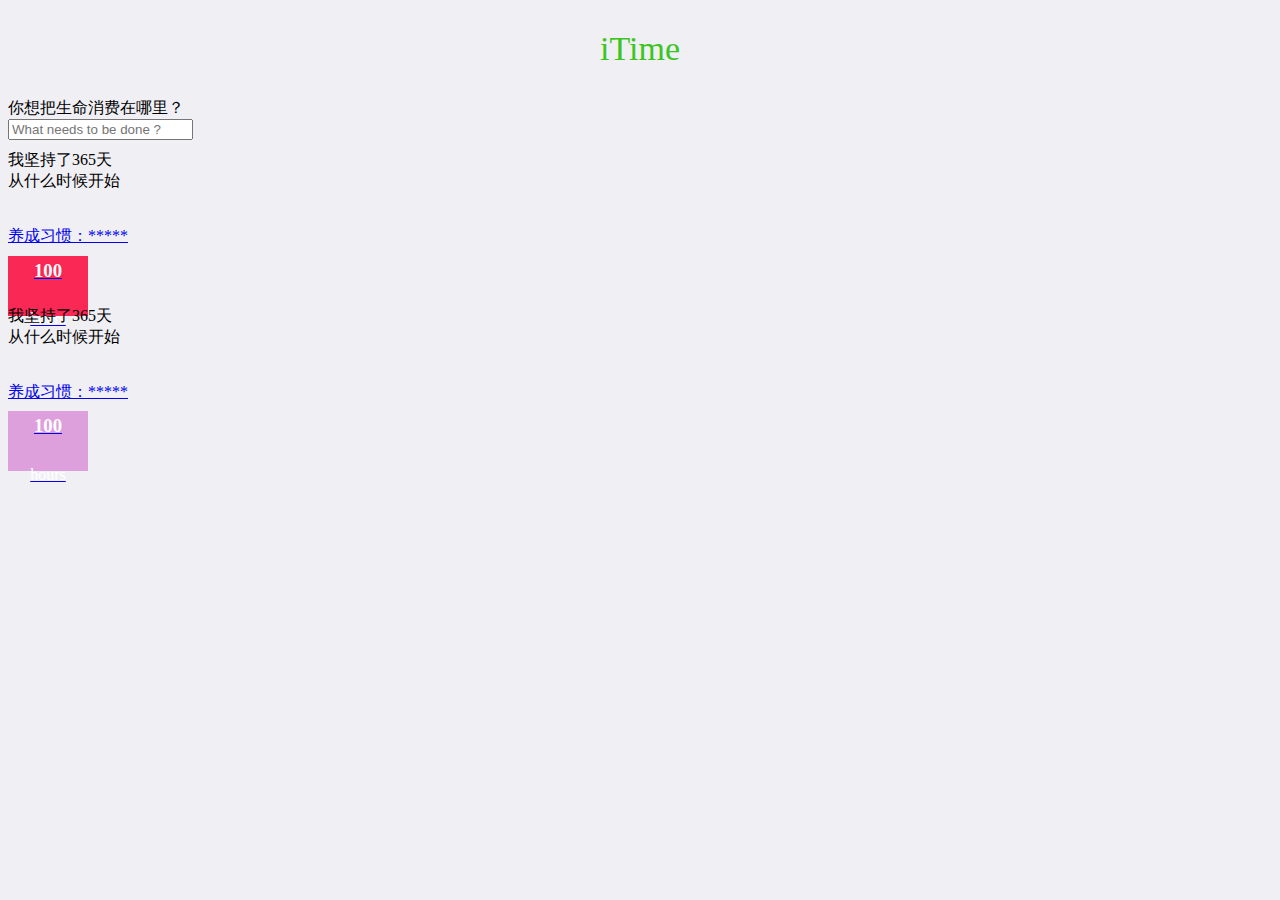
<file: index.html>
<!DOCTYPE html>
<html>

<head>
    <meta charset="utf-8">
    <title>时间积累</title>
    <meta name="viewport" content="width=device-width,initial-scale=1,minimum-scale=1,maximum-scale=1,user-scalable=no" />
    <link rel="stylesheet" href="https://res.wx.qq.com/open/libs/weui/1.1.1/weui.css">
    <link rel="stylesheet" href="css/master.css">
</head>

<body>
    <div id="container" class="container">
        <div class="">
            <h1 class="iTime_title">iTime</h1>
           
        
            <div class="weui-cells__title">你想把生命消费在哪里？</div>
		            <div class="weui-cells">
		            <div class="weui-cell">
		                <div class="weui-cell__bd">
		                    <input class="weui-input" id="iTime" type="text" placeholder="What needs to be done ?">
		                </div>
		            </div>
	        </div>

   
            <div class="page__bd mt10">
        
        
        <div class="weui-panel">
            <div class="weui-panel__hd weui-flex"> 
            	<div class="weui-flex__item">我坚持了365天</div>
            <div class="weui-flex__item weui-cell__ft">从什么时候开始</div>
            </div>
            <div class="weui-panel__bd">
                <div class="weui-media-box weui-media-box_small-appmsg">
                    <div class="weui-cells">
                        <a class="weui-cell weui-cell_access" href="#">
                            <div class="weui-cell__hd">
                            	<img />
                            </div>
                            <div class="weui-cell__bd weui-cell_primary">
                                <p>养成习惯：*****</p>
                            </div>
                            <div class="weui-cell_primary timenum">
                                <h3>100</h3>hours
                            </div>
                        </a>
                        
                    </div>
                </div>
            </div>
            
        </div>
        <div class="weui-panel">
            <div class="weui-panel__hd weui-flex"> 
            	<div class="weui-flex__item">我坚持了365天</div>
            <div class="weui-flex__item weui-cell__ft">从什么时候开始</div>
            </div>
            <div class="weui-panel__bd">
                <div class="weui-media-box weui-media-box_small-appmsg">
                    <div class="weui-cells">
                        <a class="weui-cell weui-cell_access" href="#">
                            <div class="weui-cell__hd">
                            	<img />
                            </div>
                            <div class="weui-cell__bd weui-cell_primary">
                                <p>养成习惯：*****</p>
                            </div>
                            <div class="weui-cell_primary timenum plum">
                                <h3>100</h3>hours
                            </div>
                        </a>
                        
                    </div>
                </div>
            </div>
            
        </div>
        
    </div>
        </div>
    </div>

    <script src='js/master.js'></script>

</body>

</html>
</file>
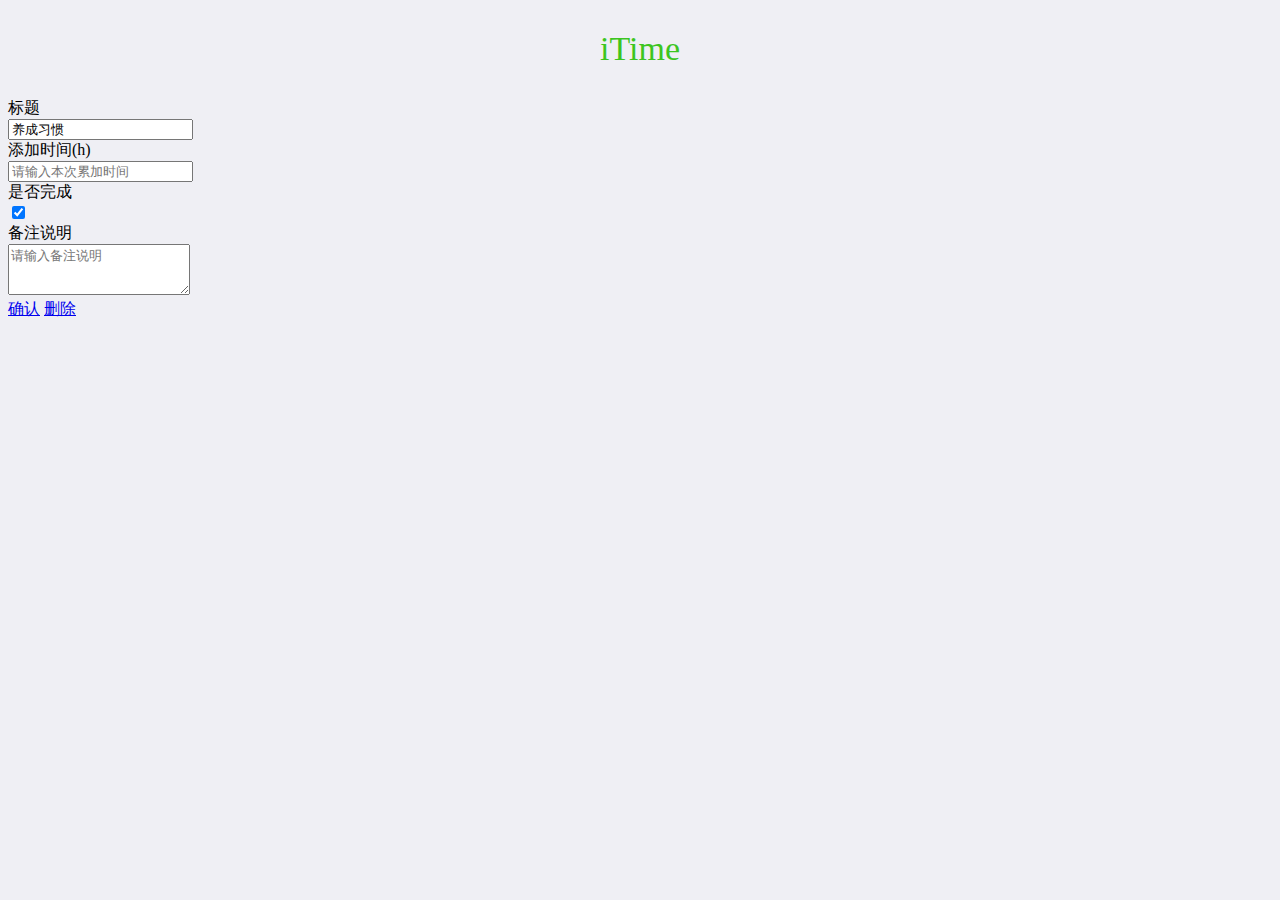
<file: detail.html>
<!DOCTYPE html>
<html>

	<head>
		<meta charset="utf-8">
		<title>时间积累</title>
		<meta name="viewport" content="width=device-width,initial-scale=1,minimum-scale=1,maximum-scale=1,user-scalable=no" />
        <link rel="stylesheet" href="https://res.wx.qq.com/open/libs/weui/1.1.1/weui.css">
		<link rel="stylesheet" href="css/master.css">
	</head>

	<body>
		<div id="container" class="container">
			<div class="">
				<h1 class="iTime_title">iTime</h1>
				
			<div class="page__bd">
  
        <div class="weui-cells weui-cells_form">
            <div class="weui-cell">
                <div class="weui-cell__hd"><label class="weui-label">标题</label></div>
                <div class="weui-cell__bd">
                    <input class="weui-input" type="text" value="养成习惯">
                </div>
            </div>
            
            <div class="weui-cell">
                <div class="weui-cell__hd"><label for="" class="weui-label">添加时间(h)</label></div>
                <div class="weui-cell__bd">
                    <input class="weui-input" type="number" pattern="[0-9]*" placeholder="请输入本次累加时间">
                </div>
            </div>
            
        </div>
    
        <div class="weui-cells weui-cells_form">
            
            <div class="weui-cell weui-cell_switch">
                <div class="weui-cell__bd">是否完成</div>
                <div class="weui-cell__ft">
                    <label for="switchCP" class="weui-switch-cp">
                        <input id="switchCP" class="weui-switch-cp__input" type="checkbox" checked="checked">
                        <div class="weui-switch-cp__box"></div>
                    </label>
                </div>
            </div>
        </div>

       

        <div class="weui-cells__title">备注说明</div>
        <div class="weui-cells weui-cells_form">
            <div class="weui-cell">
                <div class="weui-cell__bd">
                    <textarea class="weui-textarea" id="remark" placeholder="请输入备注说明" rows="3"></textarea>
                </div>
            </div>
        </div>
       
    </div>
			<div class="weui-btn-area">
				<a href="javascript:;" class="weui-btn weui-btn_primary">确认</a>
				<a href="javascript:;" class="weui-btn weui-btn_warn">删除</a>
			</div>
			</div>
		</div>
	</body>

</html>
</file>
<file: css/master.css>
body {
    background-color: #efeff4;
    -webkit-tap-highlight-color: transparent;
    -webkit-touch-callout: none;
    -webkit-user-select: none;
    -khtml-user-select: none;
    -moz-user-select: none;
    -ms-user-select: none;
    user-select: none;
}

.mt10{
	margin-top:10px;
}

/*index*/

.iTime_title {
    margin: 30px 0;
    font-weight: 400;
    font-size: 34px;
    color: #3cc51f;
    text-align: center;
}

.timenum{
	background: #fa2855;
    color: #fff;
    margin: -10px -15px -10px 0;
    height: 60px;
    width: 80px;
    line-height: 30px;
    text-align: center; 
}
.timenum.plum
{
	
	background:plum;
}

/*颜色应该会从后台返回，可以修改*/
</file>
